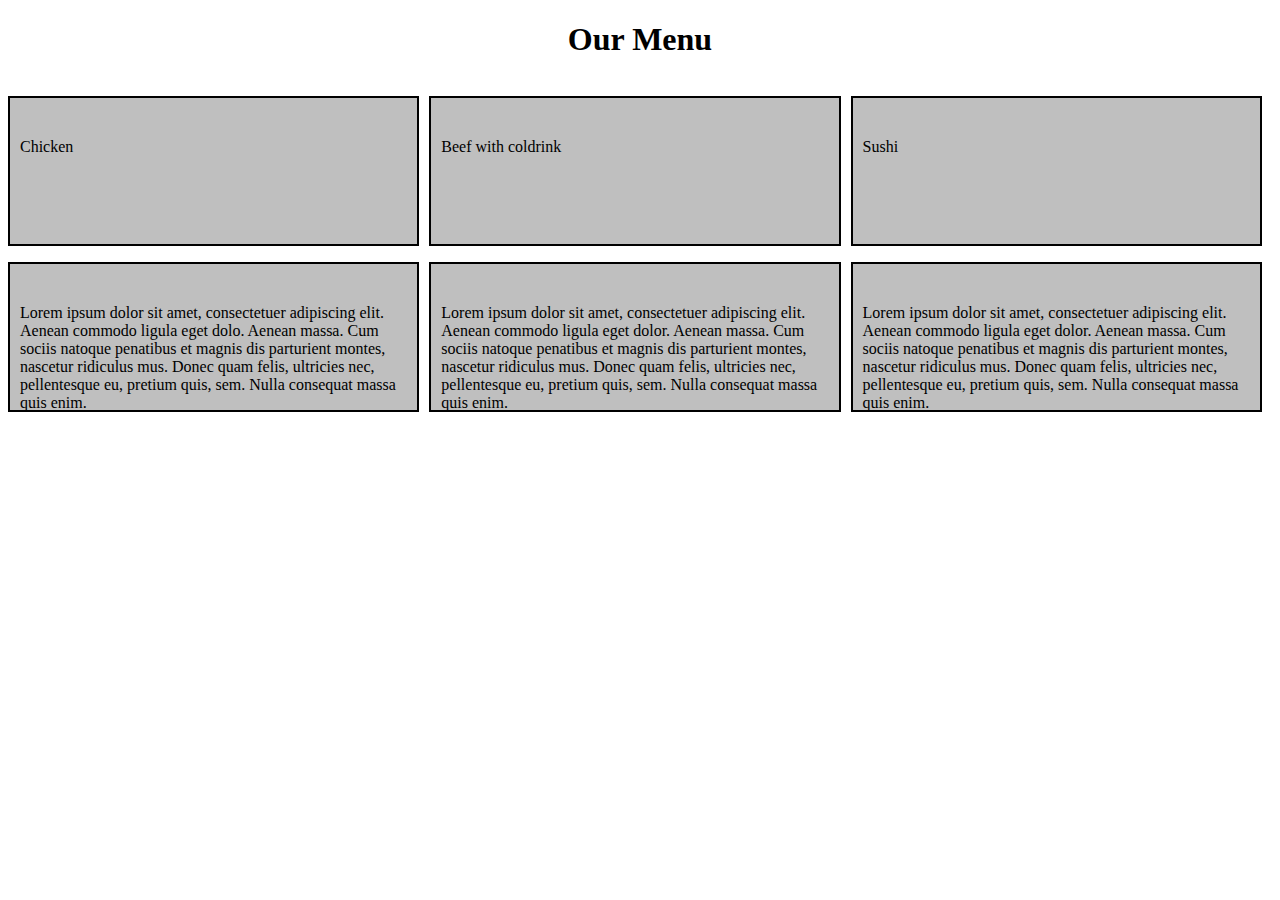
<file: module2-solution/index.html>
<!DOCTYPE html>
<html>
<head>

<title>Responsive Layout</title>
<meta name="viewport" content="width=device-width, initial-scale=1">
<link rel="stylesheet" type="text/css" href="style.css">

</head>
<body>
<h1>Our Menu</h1>



  <div class="col-lg-4 col-md-6 col-sm-12">
  	<div class="box">
  		<p class="content-name name1">Chicken</p>
  		<p class="content">Lorem ipsum dolor sit amet, consectetuer adipiscing elit. Aenean commodo ligula eget dolo. Aenean massa. Cum sociis natoque penatibus et magnis dis parturient montes, nascetur ridiculus mus. Donec quam felis, ultricies nec, pellentesque eu, pretium quis, sem. Nulla consequat massa quis enim.</p>
  	</div>
  </div>

  <div class="col-lg-4 col-md-6 col-sm-12">
  	<div class="box">
   		<p class="content-name name2">Beef with coldrink</p>
   		<p class="content">Lorem ipsum dolor sit amet, consectetuer adipiscing elit. Aenean commodo ligula eget dolor. Aenean massa. Cum sociis natoque penatibus et magnis dis parturient montes, nascetur ridiculus mus. Donec quam felis, ultricies nec, pellentesque eu, pretium quis, sem. Nulla consequat massa quis enim.</p>
  	</div>
  </div>

  <div class="col-lg-4 col-md-12 col-sm-12">
  	<div class="box">
  		<p class="content-name name3">Sushi</p>
  		<p class="content">Lorem ipsum dolor sit amet, consectetuer adipiscing elit. Aenean commodo ligula eget dolor. Aenean massa. Cum sociis natoque penatibus et magnis dis parturient montes, nascetur ridiculus mus. Donec quam felis, ultricies nec, pellentesque eu, pretium quis, sem. Nulla consequat massa quis enim.</p>
  	</div>	
  </div>

</body>
</html>
</file>
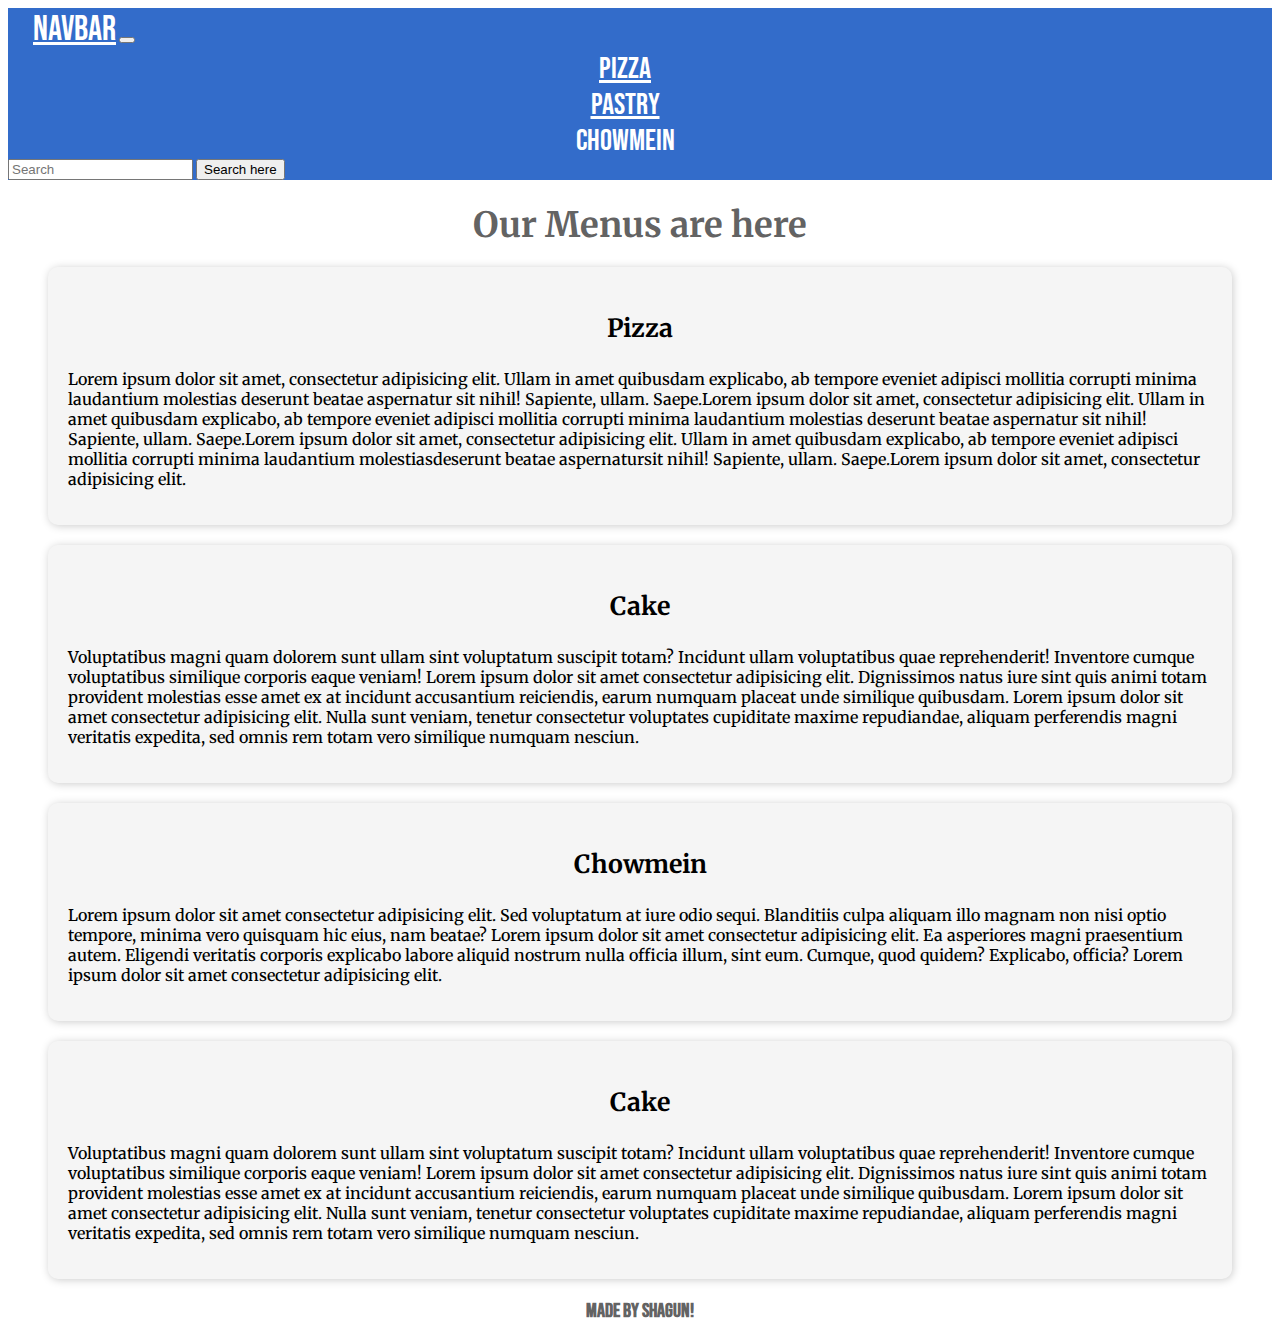
<file: module4-solution/index.html>
<!DOCTYPE html>

<html lang="en">

<head>
  <meta charset="UTF-8">
  <meta name="viewport" content="width=device-width, initial-scale=1">
  <title>Module 4 Solution</title>
  <!--<link rel="stylesheet" href="css/bootstrap.min.css">-->
  <link href="https://cdn.jsdelivr.net/npm/bootstrap@5.1.1/dist/css/bootstrap.min.css" rel="stylesheet" integrity="sha384-F3w7mX95PdgyTmZZMECAngseQB83DfGTowi0iMjiWaeVhAn4FJkqJByhZMI3AhiU" crossorigin="anonymous">
  <link rel="stylesheet" href="css/style.css">
  <link rel="preconnect" href="https://fonts.googleapis.com">
  <link rel="preconnect" href="https://fonts.gstatic.com" crossorigin>
  <link href="https://fonts.googleapis.com/css2?family=Bebas+Neue&family=Merriweather:ital,wght@1,300&display=swap" rel="stylesheet">
  <script src="js/jquery-1.11.3.min.js"></script>
  <script src="https://cdn.jsdelivr.net/npm/bootstrap@5.1.1/dist/js/bootstrap.bundle.min.js" integrity="sha384-/bQdsTh/da6pkI1MST/rWKFNjaCP5gBSY4sEBT38Q/9RBh9AH40zEOg7Hlq2THRZ" crossorigin="anonymous"></script>
  <!--<script src="js/bootstrap.min.js"></script>-->

</head>

<body>
<nav class="navbar navbar-expand-lg navbar-light bg-light">
  <div class="container-fluid">
    <a class="navbar-brand" href="#">Navbar</a>
    <button class="navbar-toggler" type="button" data-bs-toggle="collapse" data-bs-target="#navbarSupportedContent" aria-controls="navbarSupportedContent" aria-expanded="false" aria-label="Toggle navigation">
      <span class="navbar-toggler-icon"></span>
    </button>
    <div class="collapse navbar-collapse" id="navbarSupportedContent">
      <ul class="navbar-nav me-auto mb-2 mb-lg-0">
        <li class="nav-item">
          <a class="nav-link" href="#">Pizza</a>
        </li>
        <li class="nav-item">
          <a class="nav-link" href="#">Pastry</a>
        </li>

        <li class="nav-item">
          <a class="nav-link">Chowmein</a>
        </li>
      </ul>
      <form class="d-flex">
        <input class="form-control me-2" type="search" placeholder="Search" aria-label="Search">
        <button class="btn btn-primary" type="submit">Search here</button>
      </form>
    </div>
  </div>
</nav>
<!--<nav class="navbar" id="header-nav">
  <div class="container-fluid">
    &lt;!&ndash; Brand and toggle get grouped for better mobile display &ndash;&gt;

    <div class="navbar-header">
      <button type="button" class="navbar-toggle collapsed" data-toggle="collapse"
              data-target="#collapsable-nav" aria-expanded="false">
        <span class="sr-only">Toggle navigation</span>
        <span class="icon-bar"></span>
        <span class="icon-bar"></span>
        <span class="icon-ba"></span>
      </button>
      <a class="navbar-brand" href="#">Food items</a>
    </div>

    <div class="collapse navbar-collapse" id="collapsable-nav">
      <ul class="nav navbar-nav visible-xs">
        <li><a class="menu-item" href="#">Pizza</a> </li>
        <li><a class="menu-item" href="#">Pastry</a> </li>
        <li><a class="menu-item" href="#">Chowmein</a> </li>
      </ul>
    </div>
  </div>
</nav>-->

<h1 class="main-title mt-4">Our Menus are here</h1>

<div class="row">
  <div class="col-md-6">
    <div class="content-box">
      <p class="item-name">Pizza</p>
      <p>Lorem ipsum dolor sit amet, consectetur adipisicing elit. Ullam in amet quibusdam explicabo, ab
        tempore eveniet adipisci mollitia corrupti minima laudantium molestias deserunt beatae aspernatur
        sit nihil! Sapiente, ullam. Saepe.Lorem ipsum dolor sit amet, consectetur adipisicing elit. Ullam in
        amet quibusdam explicabo, ab tempore eveniet adipisci mollitia corrupti minima laudantium molestias
        deserunt beatae aspernatur sit nihil! Sapiente, ullam. Saepe.Lorem ipsum dolor sit amet, consectetur
        adipisicing elit. Ullam in amet quibusdam explicabo, ab tempore eveniet adipisci mollitia corrupti
        minima laudantium molestiasdeserunt beatae aspernatursit nihil! Sapiente, ullam. Saepe.Lorem ipsum
        dolor sit amet, consectetur adipisicing elit.</p>
    </div>
  </div>
  <div class="col-md-6">
    <div class="content-box">
      <p class="item-name">Cake</p>
      <p>Voluptatibus magni quam dolorem sunt ullam sint voluptatum
        suscipit totam? Incidunt ullam voluptatibus quae reprehenderit! Inventore cumque voluptatibus
        similique corporis eaque veniam! Lorem ipsum dolor sit amet consectetur adipisicing elit.
        Dignissimos natus iure sint quis animi totam provident molestias esse amet ex at incidunt
        accusantium reiciendis, earum numquam placeat unde similique quibusdam. Lorem ipsum dolor sit amet
        consectetur adipisicing elit. Nulla sunt veniam, tenetur consectetur voluptates cupiditate maxime
        repudiandae, aliquam perferendis magni veritatis expedita, sed omnis rem totam vero similique
        numquam nesciun.
      </p>
    </div>
  </div>


</div>
<div class="row">
  <div class="col-md-6">
    <div class="content-box">
      <p class="item-name">Chowmein</p>
      <p>Lorem ipsum dolor sit amet consectetur adipisicing elit. Sed voluptatum at iure odio sequi.
        Blanditiis culpa aliquam illo magnam non nisi optio tempore, minima vero quisquam hic eius, nam
        beatae? Lorem ipsum dolor sit amet consectetur adipisicing elit. Ea asperiores magni praesentium
        autem. Eligendi veritatis corporis explicabo labore aliquid nostrum nulla officia illum, sint eum.
        Cumque, quod quidem? Explicabo, officia? Lorem ipsum dolor sit amet consectetur adipisicing elit. </p>
    </div>
  </div>
  <div class="col-md-6">
    <div class="content-box">
      <p class="item-name">Cake</p>
      <p>Voluptatibus magni quam dolorem sunt ullam sint voluptatum
        suscipit totam? Incidunt ullam voluptatibus quae reprehenderit! Inventore cumque voluptatibus
        similique corporis eaque veniam! Lorem ipsum dolor sit amet consectetur adipisicing elit.
        Dignissimos natus iure sint quis animi totam provident molestias esse amet ex at incidunt
        accusantium reiciendis, earum numquam placeat unde similique quibusdam. Lorem ipsum dolor sit amet
        consectetur adipisicing elit. Nulla sunt veniam, tenetur consectetur voluptates cupiditate maxime
        repudiandae, aliquam perferendis magni veritatis expedita, sed omnis rem totam vero similique
        numquam nesciun.
      </p>
    </div>
  </div>
</div>
<div class="row">
  <h1 class="footer">Made by Shagun!</h1>
</div>
</body>

</html>
</file>
<file: module2-solution/style.css>
*{
  box-sizing: border-box;
}

h1{
  text-align: center;
}

p {
  background-color: #bfbfbf;
  border: 2px solid black;
  height: 150px;
  margin-right: 10px;
  padding: 40px 10px 10px 10px;
  overflow: hidden;
}


#container {
  position: relative;
  
}

#p1 {
  background-color: #D59898;
  position: absolute;
  top: 0;
  right: 0;
  font-weight: bold;
  height: 35px;
  width: 120px;
  padding: 10px;
  text-align: center;
  font-family: Arial, Helvetica, sans-serif;

}
#p2 {
  background-color:#C14543 ;
  color: white;
  position: absolute;
  top: 0;
  right: 0;
  font-weight: bold;
  height: 35px;
  width: 120px;
  padding: 10px;
  text-align: center;
  font-family: Arial, Helvetica, sans-serif;

}
#p3 {
 background-color: #E5D198;
  position: absolute;
  top: 0;
  right: 0;
  font-weight: bold;
  height: 35px;
  width: 120px;
  padding: 10px;
  text-align: center;
  font-family: Arial, Helvetica, sans-serif;

}


.row {
  width: 100%;

}


/********** Large devices only **********/
@media (min-width: 992px) {
  .col-lg-1, .col-lg-2, .col-lg-3, .col-lg-4, .col-lg-5, .col-lg-6, .col-lg-7, .col-lg-8, .col-lg-9, .col-lg-10, .col-lg-11, .col-lg-12 {
    float: left;
  }
  .col-lg-1 {
    width: 8.33%;
  }
  .col-lg-2 {
    width: 16.66%;
  }
  .col-lg-3 {
    width: 25%;
  }
  .col-lg-4 {
    width: 33.33%;
  
  }
  .col-lg-5 {
    width: 41.66%;
  }
  .col-lg-6 {
    width: 50%;
  }
  .col-lg-7 {
    width: 58.33%;
  }
  .col-lg-8 {
    width: 66.66%;
  }
  .col-lg-9 {
    width: 74.99%;
  }
  .col-lg-10 {
    width: 83.33%;
  }
  .col-lg-11 {
    width: 91.66%;
  }
  .col-lg-12 {
    width: 100%;
  }

  
}

/********** Medium devices only **********/
@media (min-width: 768px) and (max-width: 991px) {
  .col-md-1, .col-md-2, .col-md-3, .col-md-4, .col-md-5, .col-md-6, .col-md-7, .col-md-8, .col-md-9, .col-md-10, .col-md-11, .col-md-12 {
    float: left;
   
  }
  .col-md-1 {
    width: 8.33%;
  }
  .col-md-2 {
    width: 16.66%;
  }
  .col-md-3 {
    width: 25%;
  }
  .col-md-4 {
    width: 33.33%;
  }
  .col-md-5 {
    width: 41.66%;
  }
  .col-md-6 {
    width: 50%;
  }
  .col-md-7 {
    width: 58.33%;
  }
  .col-md-8 {
    width: 66.66%;
  }
  .col-md-9 {
    width: 74.99%;
  }
  .col-md-10 {
    width: 83.33%;
  }
  .col-md-11 {
    width: 91.66%;
  }
  .col-md-12 {
    width: 100%;
  }
}

/********** Mobile only **********/
@media (max-width: 767px) {
  .col-sm-1, .col-sm-2, .col-sm-3, .col-sm-4, .col-sm-5, .col-sm-6, .col-sm-7, .col-sm-8, .col-sm-9, .col-sm-10, .col-sm-11, .col-sm-12 {
    float: left;
  }
  .col-sm-1 {
    width: 8.33%;
  }
  .col-sm-2 {
    width: 16.66%;
  }
  .col-sm-3 {
    width: 25%;
  }
  .col-sm-4 {
    width: 33.33%;
  
  }
  .col-sm-5 {
    width: 41.66%;
  }
  .col-sm-6 {
    width: 50%;
  }
  .col-sm-7 {
    width: 58.33%;
  }
  .col-sm-8 {
    width: 66.66%;
  }
  .col-sm-9 {
    width: 74.99%;
  }
  .col-sm-10 {
    width: 83.33%;
  }
  .col-sm-11 {
    width: 91.66%;
  }
  .col-sm-12 {
    width: 100%;
  }

  
}
</file>
<file: module4-solution/css/style.css>
html{
    font-family: 'Bebas Neue', cursive;
}

.container-fluid{
    margin: 0;
    padding: 0;
}

.navbar{
    border-radius:0px;
    background-color: rgba(0, 71, 189, 0.8) !important;
    padding-right: 30px;
    color: white !important;
}
.navbar-brand{  /*TITLE: Food, LLC*/
    font-size: 35px;
    color: white;
    padding-left: 25px;
    padding-top: 15px;
    padding-bottom: 5px;
    font-family: 'Bebas Neue', cursive;
    /*font-family:Arial, Helvetica, sans-serif;*/
}
.navbar-brand:hover{
    color: black;
}
.navbar-toggle{
    border:2px solid black;
    margin-right: 25px;
    margin-top: 20px;
    margin-bottom: 15px;
}
.icon-bar{
    background-color: blue;
}
.nav{
    margin:0;
    padding:0;
}
.navbar-nav{    /*Menu Items*/
    font-size:30px;
    text-align: center;
    margin:0;
    padding:0;
}
.navbar-nav .nav-link{
    color: white !important;
}

li{
    box-sizing: border-box;
    width: 100%;
}
.menu-item{
    padding:0;
    margin:0;
    width:100%;
    background-color: white;
    border-bottom: 1px solid black;
    color:black;
    display:block;
}
.menu-item:hover{
    background-color: rgba(0, 0, 0, 0.9);
    color: rgba(0,0,0,0.4);
}

.main-title{    /*Our Menu*/
    margin-bottom:15px;
    text-align:center;
    color:rgba(71, 71, 71, 0.856);
    font-size: 35px;
    font-weight: bold;
    font-family: 'Merriweather', serif;
}
.footer{    /*Our Menu*/
    margin-bottom:15px;
    text-align:center;
    color:rgba(71, 71, 71, 0.856);
    font-size: 20px;
    font-family: 'Bebas Neue', cursive;
}

.row{   /*Content box*/
    margin: 20px;
}
.content-box{
    margin:20px;
    width: auto;
    height: auto;
    color:black;
    background-color: whitesmoke;
    font-family: 'Merriweather', serif;
    font-weight:500;
    padding:20px;
    border-radius: 10px;
    box-shadow: 1px 1px 8px #ccc;
}
.item-name{ /*Chicken, Beef, Sushi*/
    text-align:center;
    font-size:25px;
    font-weight:bold;
}
</file>
